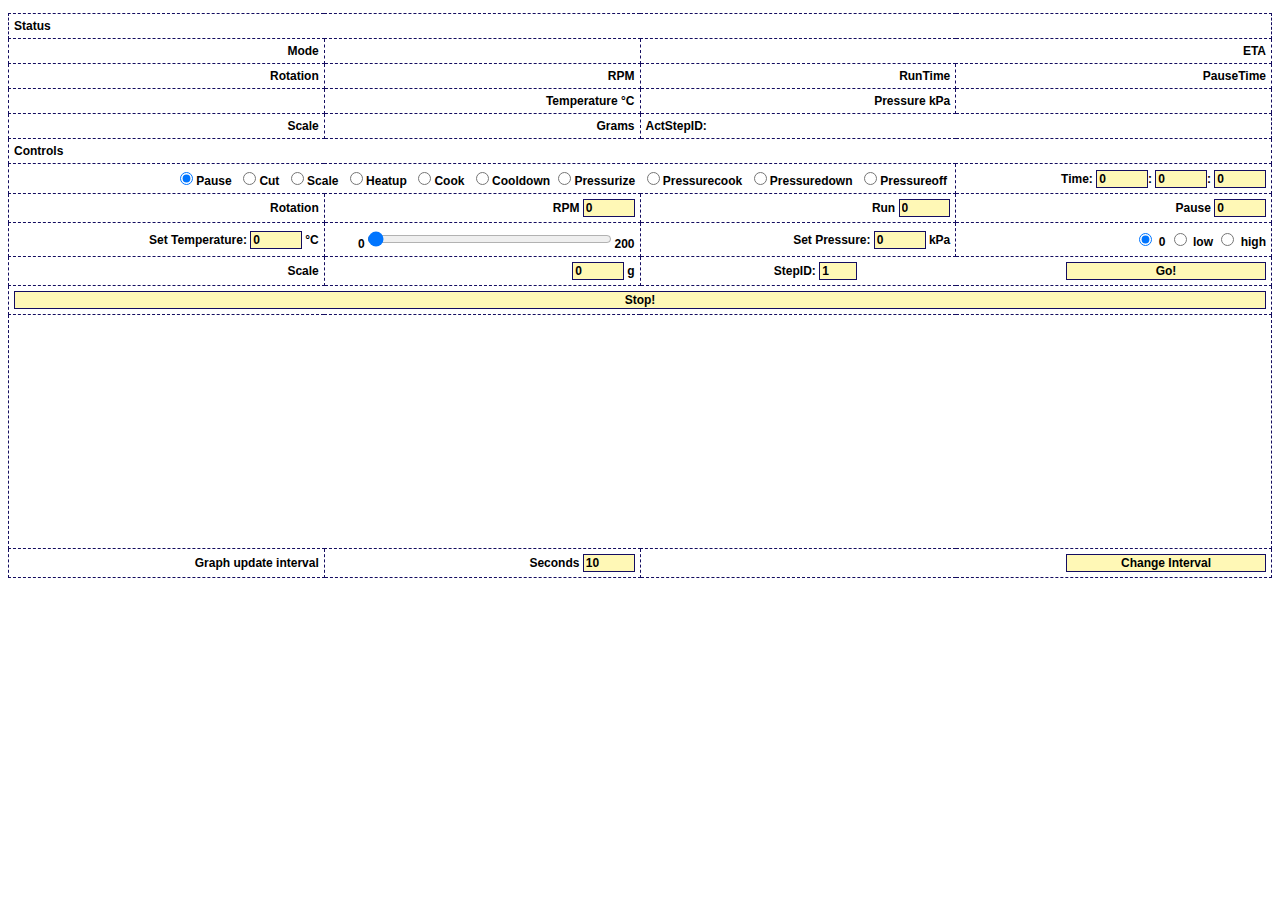
<file: manualmode/index.html>
<!DOCTYPE HTML>
<html>
<head>
<LINK rel="stylesheet" type="text/css" href="pics/style.css">
<title>:: Everycook Cockpit ::</title>
<meta http-equiv="Content-Type" content="text/html; charset=utf-8">
</head>
<body>
<script src="functions/jquery-1.6.4.js" type="text/javascript"></script>
<script src="functions/everycook.js" type="text/javascript"></script>
</head>
<body>
<script type="text/javascript">
var LastGrams=0;
var Actualgrams=0;
var SetGrams=0;
var GraphUpdateTimeout=2;

var intervalTimeout = 250;
var update = window.setInterval("ShowData()",250);

</script>
<form action="#" method="get" name="InputData">

<table class="manmode">
<tr>
<td class="mantitle" colspan="4">Status</td>
</tr>
<tr>
<td class="mandata">Mode <span id="ActMode"></span></td><td class="mandata"> <span id="Online"></span></td>
<td class="mandata" colspan="2">ETA <span id="eta"></span></td>
</tr>
<tr>
<td class="mandata">Rotation</td><td class="mandata">RPM <span id="ActRpm"></span></td>
<td class="mandata">RunTime <span id="ActRun"></span></td><td class="mandata">PauseTime <span id="ActPause"></span></td>

</tr>
<tr>
<td class="mandata"></td><td class="mandata">Temperature <span id="ActBotTemp"></span> °C</td>
<td class="mandata">Pressure <span id="ActPress"></span> kPa</td>
<td></td>
</tr>
<tr>
<td class="mandata">Scale</td><td class="mandata"><span id="ActGrams"></span> Grams</td>
<td class="mandata" colspan="2"><span class="StepID">ActStepID: <span id="ActStepID"></span></span> 
<div id="WeightOuter" style="visibility:hidden;border:1px solid #000000;height:10px;width:50px;"><div id="WeightInner" style="visibility:hidden;background-color:red;width:1px;height:10px;"></div></div></td>
</tr>

<tr>
<td class="mantitle" colspan="4">Controls</td>
</tr>

<tr>
<td class="mandata" colspan="3">
<input type="radio" name="FormSetMode" value="0" onClick="checkMode()" checked>Pause&nbsp;
<input type="radio" name="FormSetMode" value="1" onClick="checkMode()" >Cut&nbsp;
<input type="radio" name="FormSetMode" value="2" onClick="checkMode()" >Scale&nbsp;
<input type="radio" name="FormSetMode" value="10" onClick="checkMode()" >Heatup&nbsp;
<input type="radio" name="FormSetMode" value="11" onClick="checkMode()">Cook&nbsp;
<input type="radio" name="FormSetMode" value="12" onClick="checkMode()">Cooldown
<input type="radio" name="FormSetMode" value="20" onClick="checkMode()">Pressurize&nbsp;
<input type="radio" name="FormSetMode" value="21" onClick="checkMode()">Pressurecook&nbsp;
<input type="radio" name="FormSetMode" value="22" onClick="checkMode()">Pressuredown&nbsp;
<input type="radio" name="FormSetMode" value="23" onClick="checkMode()">Pressureoff&nbsp;
</td><td class="mandata"><span id="warning"></span>Time: <input id="SetTimeH" type="number" value="0">:
<input id="SetTimeM" type="number" value="0">:
<input id="SetTimeS" type="number" value="0">
</td>
</tr>
<tr>
<td class="mandata">Rotation</td><td class="mandata">RPM <input id="SetRpm" type="number" size="2" value="0"></td>
<td class="mandata">Run <input id="SetRun" type="number" size="2" value="0"></td>
<td class="mandata">Pause <input id="SetPause" type="number" size="2" value="0"></td>

</tr>
<tr>
<td class="mandata">Set Temperature: <input id="SetTbot" type="number" value="0"> °C</td>
<td class="mandata">0<input id="TempSlider" type="range" min="0" max="200" value="0" onChange="UpdateSetValues()" step="10">200</td>
<td class="mandata">Set Pressure: <input id="SetPress" type="number" size="2" value="0"> kPa</td>
<td class="mandata">
<input type="radio" name="PressRadio" value="0" onClick="UpdateSetValues()" checked> 0
<input type="radio" name="PressRadio" value="40" onClick="UpdateSetValues()"> low 
<input type="radio" name="PressRadio" value="80" onClick="UpdateSetValues()"> high
</td>
</tr>
<tr>
<td class="mandata">Scale</td><td class="mandata"><input id="SetGrams" type="number" size="2" value="0"> g</td>
<td class="mandata" colspan="2"><span class="StepID">StepID: <input id="StepID" type="number" size="2" value="1"></span><input type="button" style="width:200px;" value="Go!" onclick="SendCommand()"></td>
</tr>
<tr>
<td class="mandata" colspan="4"><input type="button" style="width:100%;" value="Stop!" onclick="StopNow()"></td>
</tr>
<tr>
<td class="chart" colspan="4">
<canvas id="myChart" width="800" height="220"></canvas></td>
</tr>
<tr>
<td class="mandata">Graph update interval</td><td class="mandata">Seconds <input id="SetGraphUpdate" type="number" size="2" value="10"></td>
<td class="mandata" colspan="2"><input type="button" style="width:200px;" value="Change Interval" onclick="ChangeGraphInterval()"></td>
</tr>
</table>
</form>
<script type="text/javascript">
myChart.width=window.innerWidth*0.9;
DrawTemp();
var updateGraph = window.setInterval("DrawTemp()",5000);
</script>



</body>
</html>
</file>
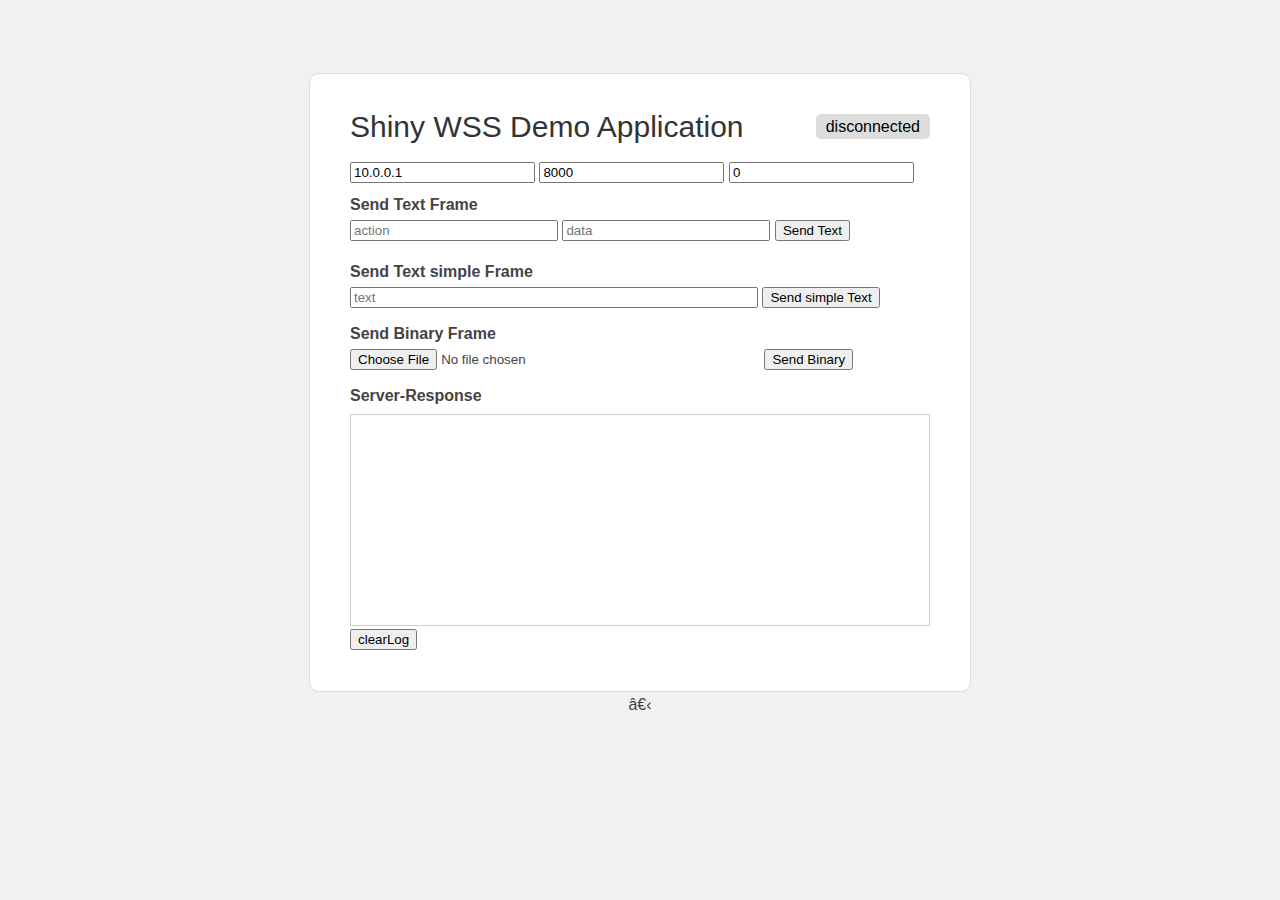
<file: Examples/middlewareTest/index.html>
<!DOCTYPE html>
<html>
<head>
    <link rel="stylesheet" href="client.css">

    <script src="jquery-1.8.3.js"></script>
    <script src="json2.js"></script>
    <script src="client.js"></script>

    <meta charset=utf-8/>

    <title>Shiny WSS Demo Application</title>
</head>
<body>
<div id="container">
    <h1>Shiny WSS Demo Application</h1>
    <span id="status" class="offline">offline</span>

    <input id="server"type="text" value="10.0.0.1"/>
    <input id="port"type="text" value="8000"/>
    <input id="recipeNr" type="text" value="0"/>
	
    <h2>Send Text Frame</h2>
    <input id="action" placeholder="action" type="text"/>
    <input id="data" placeholder="data" type="text"/>
    <button id="send">Send Text</button>
	
    <h2>Send Text simple Frame</h2>
    <input id="text" placeholder="text" type="text"/>
    <button id="sendText">Send simple Text</button>

    <h2>Send Binary Frame</h2>

    <form name="binaryFrame" action="#">
        <input type="file" name="file" id="file">
        <button id="sendfile">Send Binary</button>
    </form>

    <h2>Server-Response</h2>

    <div id="log"></div>
    <button id="clear">clearLog</button>
</div>
</body>
</html>​
</file>
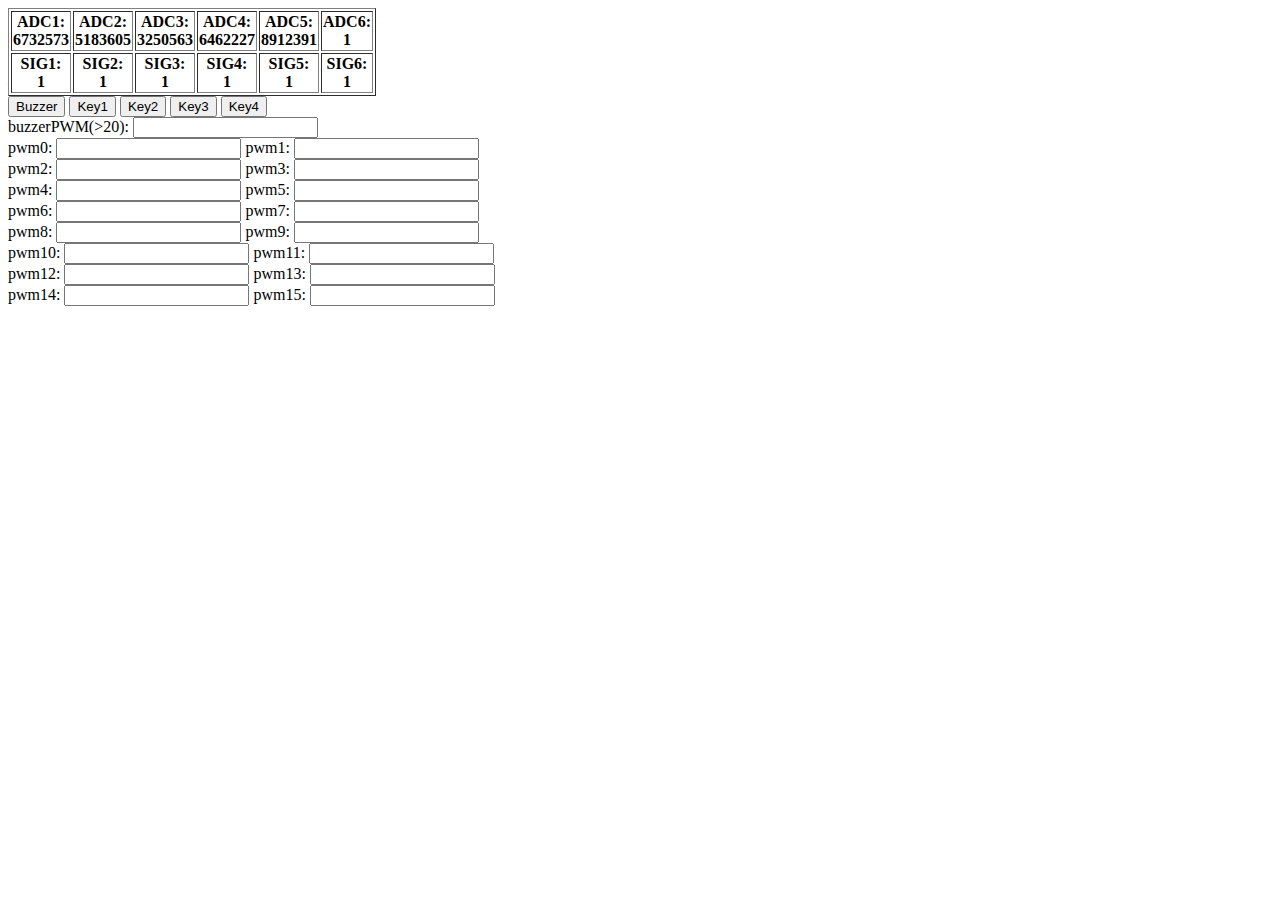
<file: Examples/NoaLabs/www/index.html>
<!DOCTYPE html PUBLIC "-//W3C//DTD XHTML 1.0 Trasitional//EN""http:/www.w3.org/TR/xhtml1/DTD/xhtml1-transitional.dtd">
<html xmlns="http://www.w3.org/1999/xhtml">
<script type="text/javascript" src="ajax.js"></script>
<script type="text/javascript" src="button.js"></script>
<head>
<meta http-equiv="Content-Type" content="text/html;charset=gb2312" />
<title>EveryCook</title>
</head>
<body>
	<table border="1">
		<tr>
			<th>ADC1:<div id="id0"></div></th>
			<th>ADC2:<div id="id1"></div></th>
			<th>ADC3:<div id="id2"></div></th>
			<th>ADC4:<div id="id3"></div></th>
			<th>ADC5:<div id="id4"></div></th>
			<th>ADC6:<div id="id5"></div></th>
		</tr>
		<tr>
			<th>SIG1:<div id="id6"></div></th>
			<th>SIG2:<div id="id7"></div></th>
			<th>SIG3:<div id="id8"></div></th>
			<th>SIG4:<div id="id9"></div></th>
			<th>SIG5:<div id="id10"></div></th>
			<th>SIG6:<div id="id11"></div></th>
		</tr>
	</table>
	
	<input type="button" value="Buzzer" id="bt0" onclick="PressDown('text1', startRequest)"/>
	<input type="button" value="Key1" id="bt1" onclick="PressOnce('text2', startRequest)"/>
	<input type="button" value="Key2" id="bt2" onclick="PressOnce('text3', startRequest)"/>
	<input type="button" value="Key3" id="bt3" onclick="PressOnce('text4', startRequest)"/>
	<input type="button" value="Key4" id="bt4" onclick="PressOnce('text5', startRequest)"/>
	
	<form name="myForm" onkeyup="startRequest()">
	<input type="text" style="display:none" value="1" name="buzzer" id="text1"/>
	buzzerPWM(>20): <input type="text" name="buzzernum" /><br>
	<input type="text" style="display:none" value="1" name="key1" id="text2"/>
	<input type="text" style="display:none" value="1" name="key2" id="text3"/>
	<input type="text" style="display:none" value="1" name="key3" id="text4"/>
	<input type="text" style="display:none" value="1" name="key4" id="text5"/>
	pwm0: <input type="text" name="pwm0" />
	pwm1: <input type="text" name="pwm1" /><br>
	pwm2: <input type="text" name="pwm2" />
	pwm3: <input type="text" name="pwm3" /><br>
	pwm4: <input type="text" name="pwm4" />
	pwm5: <input type="text" name="pwm5" /><br>
	pwm6: <input type="text" name="pwm6" />
	pwm7: <input type="text" name="pwm7" /><br>
	pwm8: <input type="text" name="pwm8" />
	pwm9: <input type="text" name="pwm9" /><br>
	pwm10: <input type="text" name="pwm10" />
	pwm11: <input type="text" name="pwm11" /><br>
	pwm12: <input type="text" name="pwm12" />
	pwm13: <input type="text" name="pwm13" /><br>
	pwm14: <input type="text" name="pwm14" />
	pwm15: <input type="text" name="pwm15" /><br>
	</form>
</body>

</html>
</file>
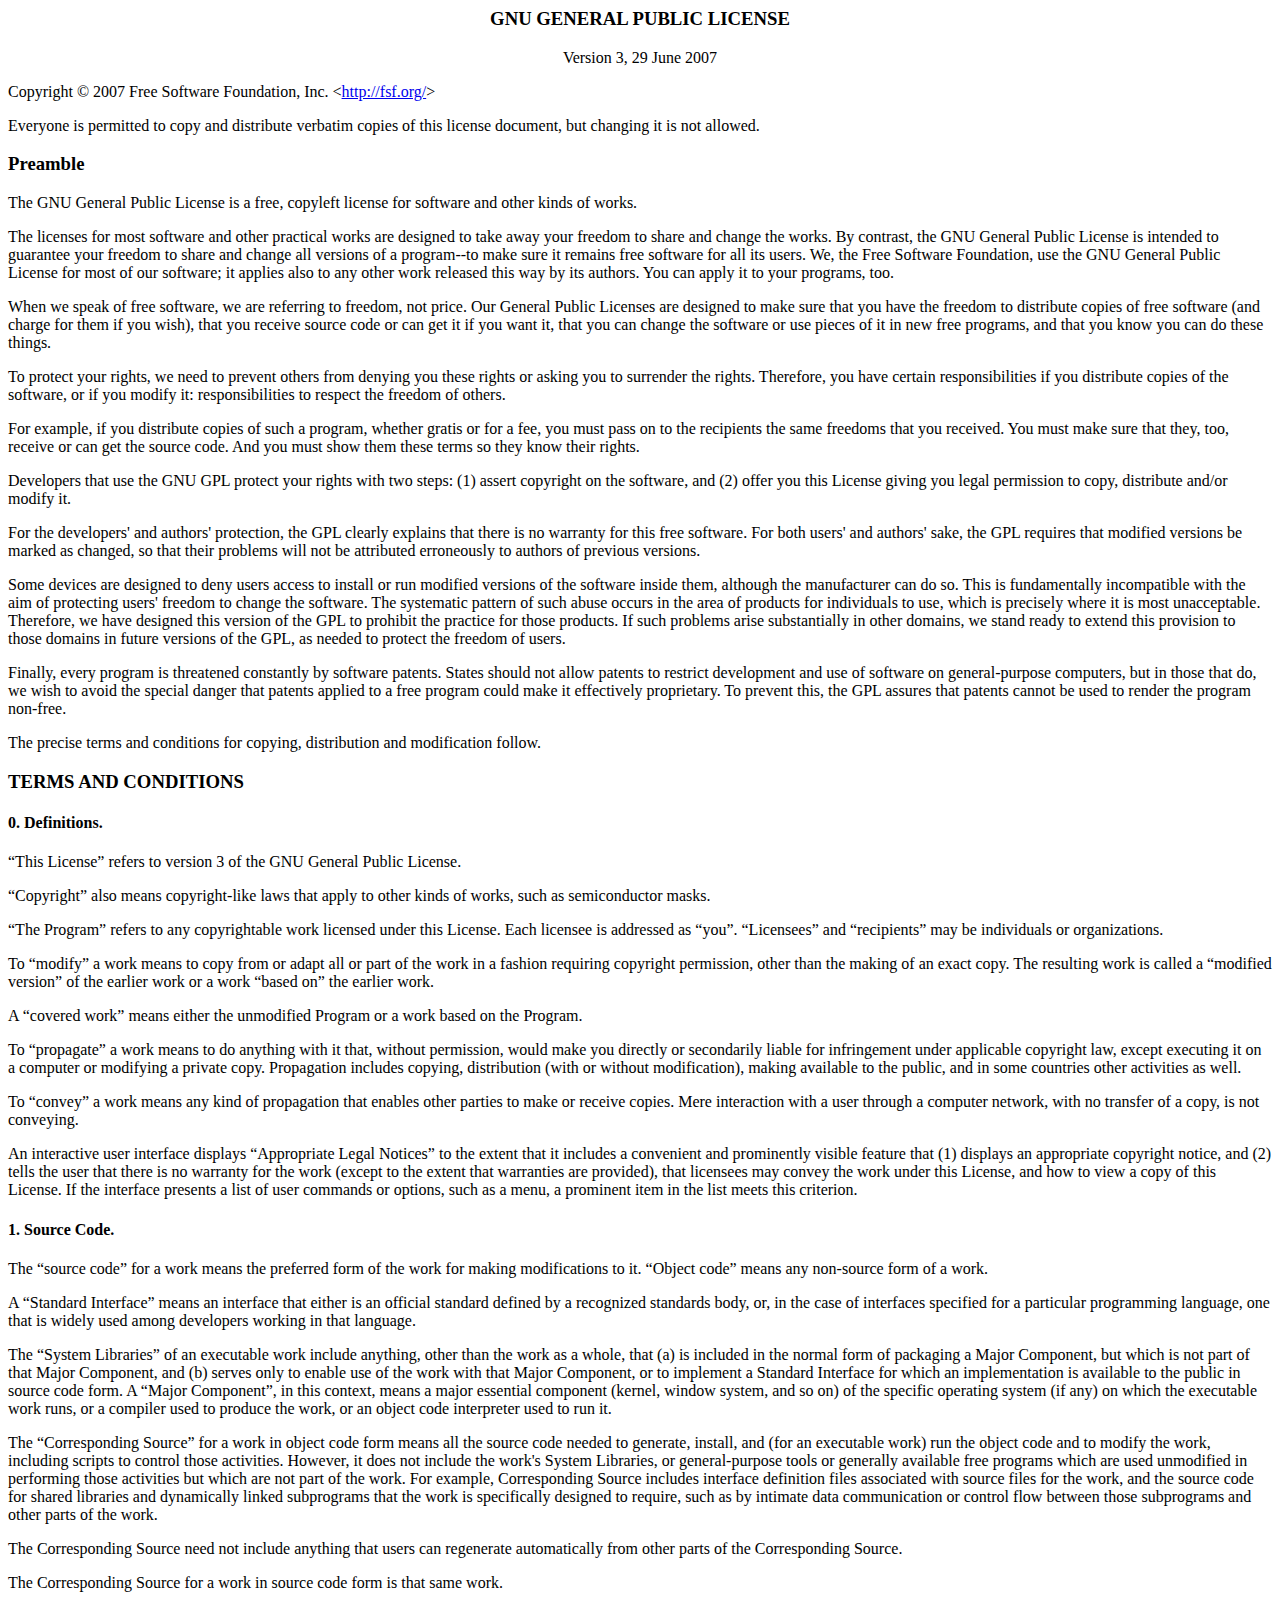
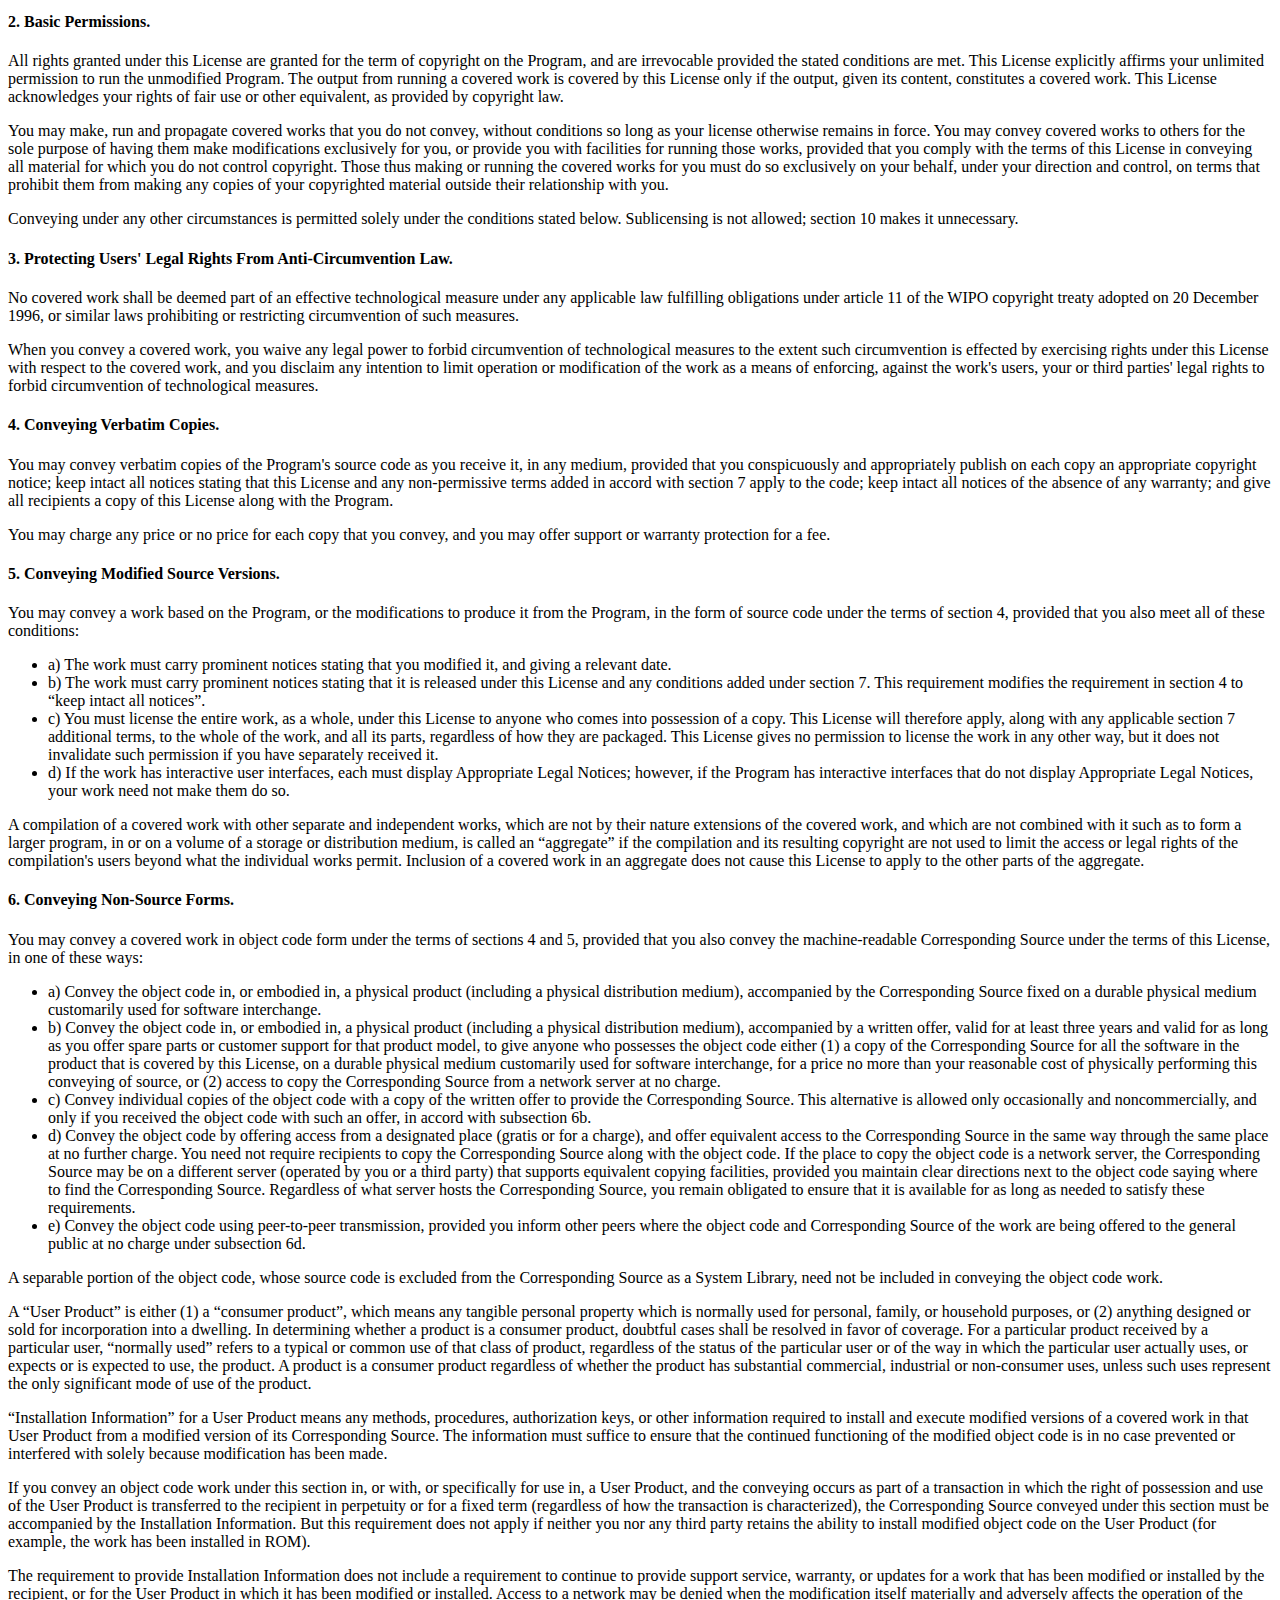
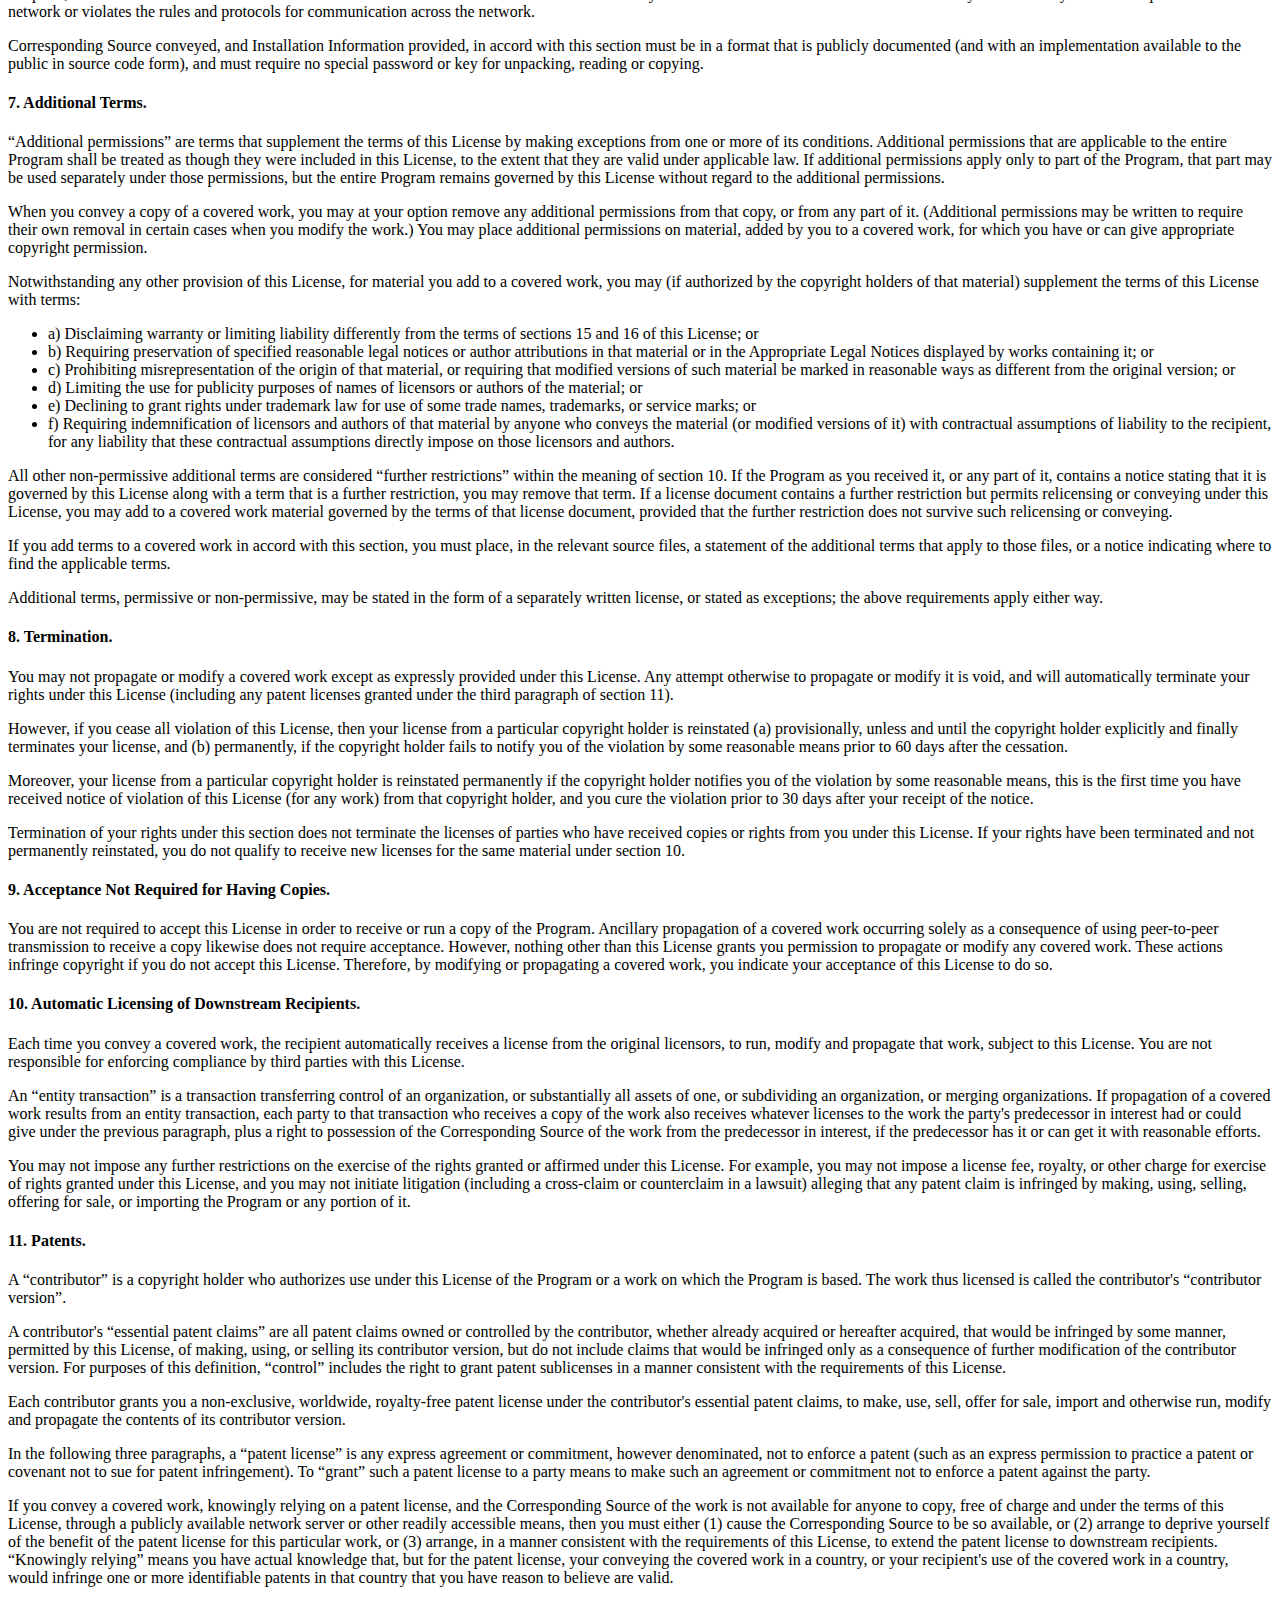
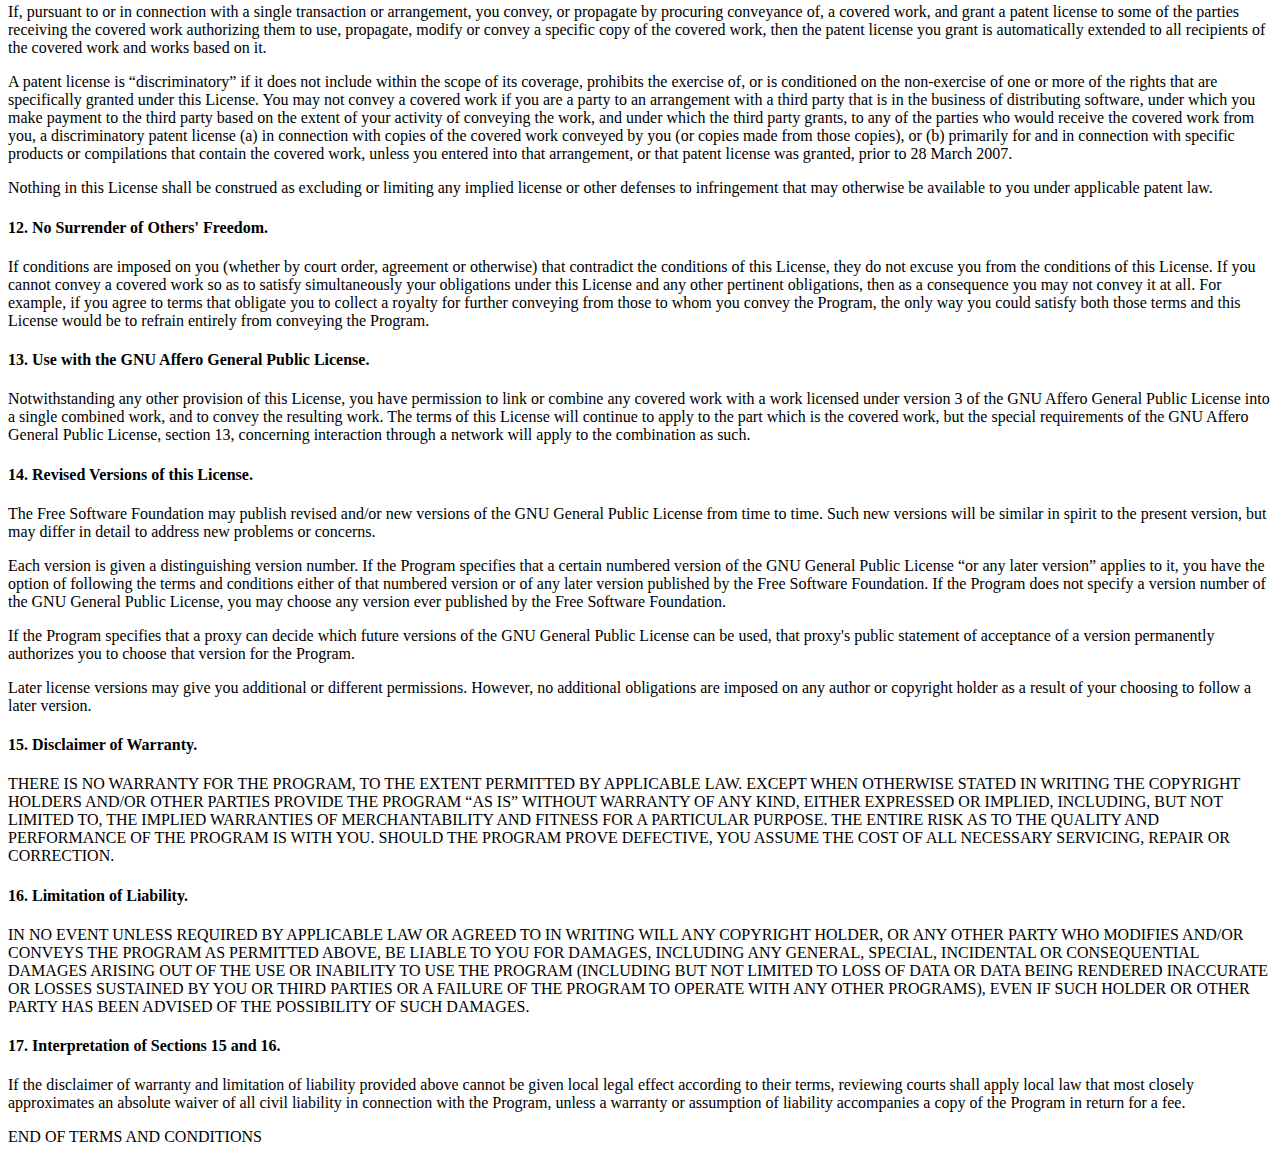
<file: GPLv3.html>
<!DOCTYPE html PUBLIC "-//W3C//DTD HTML 4.01 Transitional//EN">
<html><head><meta http-equiv="Content-Type" content="text/html; charset=UTF-8">
 
 <title>GNU General Public License v3.0 - GNU Project - Free Software Foundation (FSF)</title>
 <link rel="alternate" type="application/rdf+xml" href="http://www.gnu.org/licenses/gpl-3.0.rdf"> 
</head>
<body>
<h3 style="text-align: center;">GNU GENERAL PUBLIC LICENSE</h3>
<p style="text-align: center;">Version 3, 29 June 2007</p>

<p>Copyright © 2007 Free Software Foundation, Inc.
 &lt;<a href="http://fsf.org/">http://fsf.org/</a>&gt;</p><p>
 Everyone is permitted to copy and distribute verbatim copies
 of this license document, but changing it is not allowed.</p>

<h3><a name="preamble"></a>Preamble</h3>

<p>The GNU General Public License is a free, copyleft license for
software and other kinds of works.</p>

<p>The licenses for most software and other practical works are designed
to take away your freedom to share and change the works.  By contrast,
the GNU General Public License is intended to guarantee your freedom to
share and change all versions of a program--to make sure it remains free
software for all its users.  We, the Free Software Foundation, use the
GNU General Public License for most of our software; it applies also to
any other work released this way by its authors.  You can apply it to
your programs, too.</p>

<p>When we speak of free software, we are referring to freedom, not
price.  Our General Public Licenses are designed to make sure that you
have the freedom to distribute copies of free software (and charge for
them if you wish), that you receive source code or can get it if you
want it, that you can change the software or use pieces of it in new
free programs, and that you know you can do these things.</p>

<p>To protect your rights, we need to prevent others from denying you
these rights or asking you to surrender the rights.  Therefore, you have
certain responsibilities if you distribute copies of the software, or if
you modify it: responsibilities to respect the freedom of others.</p>

<p>For example, if you distribute copies of such a program, whether
gratis or for a fee, you must pass on to the recipients the same
freedoms that you received.  You must make sure that they, too, receive
or can get the source code.  And you must show them these terms so they
know their rights.</p>

<p>Developers that use the GNU GPL protect your rights with two steps:
(1) assert copyright on the software, and (2) offer you this License
giving you legal permission to copy, distribute and/or modify it.</p>

<p>For the developers' and authors' protection, the GPL clearly explains
that there is no warranty for this free software.  For both users' and
authors' sake, the GPL requires that modified versions be marked as
changed, so that their problems will not be attributed erroneously to
authors of previous versions.</p>

<p>Some devices are designed to deny users access to install or run
modified versions of the software inside them, although the manufacturer
can do so.  This is fundamentally incompatible with the aim of
protecting users' freedom to change the software.  The systematic
pattern of such abuse occurs in the area of products for individuals to
use, which is precisely where it is most unacceptable.  Therefore, we
have designed this version of the GPL to prohibit the practice for those
products.  If such problems arise substantially in other domains, we
stand ready to extend this provision to those domains in future versions
of the GPL, as needed to protect the freedom of users.</p>

<p>Finally, every program is threatened constantly by software patents.
States should not allow patents to restrict development and use of
software on general-purpose computers, but in those that do, we wish to
avoid the special danger that patents applied to a free program could
make it effectively proprietary.  To prevent this, the GPL assures that
patents cannot be used to render the program non-free.</p>

<p>The precise terms and conditions for copying, distribution and
modification follow.</p>

<h3><a name="terms"></a>TERMS AND CONDITIONS</h3>

<h4><a name="section0"></a>0. Definitions.</h4>

<p>“This License” refers to version 3 of the GNU General Public License.</p>

<p>“Copyright” also means copyright-like laws that apply to other kinds of
works, such as semiconductor masks.</p>
 
<p>“The Program” refers to any copyrightable work licensed under this
License.  Each licensee is addressed as “you”.  “Licensees” and
“recipients” may be individuals or organizations.</p>

<p>To “modify” a work means to copy from or adapt all or part of the work
in a fashion requiring copyright permission, other than the making of an
exact copy.  The resulting work is called a “modified version” of the
earlier work or a work “based on” the earlier work.</p>

<p>A “covered work” means either the unmodified Program or a work based
on the Program.</p>

<p>To “propagate” a work means to do anything with it that, without
permission, would make you directly or secondarily liable for
infringement under applicable copyright law, except executing it on a
computer or modifying a private copy.  Propagation includes copying,
distribution (with or without modification), making available to the
public, and in some countries other activities as well.</p>

<p>To “convey” a work means any kind of propagation that enables other
parties to make or receive copies.  Mere interaction with a user through
a computer network, with no transfer of a copy, is not conveying.</p>

<p>An interactive user interface displays “Appropriate Legal Notices”
to the extent that it includes a convenient and prominently visible
feature that (1) displays an appropriate copyright notice, and (2)
tells the user that there is no warranty for the work (except to the
extent that warranties are provided), that licensees may convey the
work under this License, and how to view a copy of this License.  If
the interface presents a list of user commands or options, such as a
menu, a prominent item in the list meets this criterion.</p>

<h4><a name="section1"></a>1. Source Code.</h4>

<p>The “source code” for a work means the preferred form of the work
for making modifications to it.  “Object code” means any non-source
form of a work.</p>

<p>A “Standard Interface” means an interface that either is an official
standard defined by a recognized standards body, or, in the case of
interfaces specified for a particular programming language, one that
is widely used among developers working in that language.</p>

<p>The “System Libraries” of an executable work include anything, other
than the work as a whole, that (a) is included in the normal form of
packaging a Major Component, but which is not part of that Major
Component, and (b) serves only to enable use of the work with that
Major Component, or to implement a Standard Interface for which an
implementation is available to the public in source code form.  A
“Major Component”, in this context, means a major essential component
(kernel, window system, and so on) of the specific operating system
(if any) on which the executable work runs, or a compiler used to
produce the work, or an object code interpreter used to run it.</p>

<p>The “Corresponding Source” for a work in object code form means all
the source code needed to generate, install, and (for an executable
work) run the object code and to modify the work, including scripts to
control those activities.  However, it does not include the work's
System Libraries, or general-purpose tools or generally available free
programs which are used unmodified in performing those activities but
which are not part of the work.  For example, Corresponding Source
includes interface definition files associated with source files for
the work, and the source code for shared libraries and dynamically
linked subprograms that the work is specifically designed to require,
such as by intimate data communication or control flow between those
subprograms and other parts of the work.</p>

<p>The Corresponding Source need not include anything that users
can regenerate automatically from other parts of the Corresponding
Source.</p>

<p>The Corresponding Source for a work in source code form is that
same work.</p>

<h4><a name="section2"></a>2. Basic Permissions.</h4>

<p>All rights granted under this License are granted for the term of
copyright on the Program, and are irrevocable provided the stated
conditions are met.  This License explicitly affirms your unlimited
permission to run the unmodified Program.  The output from running a
covered work is covered by this License only if the output, given its
content, constitutes a covered work.  This License acknowledges your
rights of fair use or other equivalent, as provided by copyright law.</p>

<p>You may make, run and propagate covered works that you do not
convey, without conditions so long as your license otherwise remains
in force.  You may convey covered works to others for the sole purpose
of having them make modifications exclusively for you, or provide you
with facilities for running those works, provided that you comply with
the terms of this License in conveying all material for which you do
not control copyright.  Those thus making or running the covered works
for you must do so exclusively on your behalf, under your direction
and control, on terms that prohibit them from making any copies of
your copyrighted material outside their relationship with you.</p>

<p>Conveying under any other circumstances is permitted solely under
the conditions stated below.  Sublicensing is not allowed; section 10
makes it unnecessary.</p>

<h4><a name="section3"></a>3. Protecting Users' Legal Rights From Anti-Circumvention Law.</h4>

<p>No covered work shall be deemed part of an effective technological
measure under any applicable law fulfilling obligations under article
11 of the WIPO copyright treaty adopted on 20 December 1996, or
similar laws prohibiting or restricting circumvention of such
measures.</p>

<p>When you convey a covered work, you waive any legal power to forbid
circumvention of technological measures to the extent such circumvention
is effected by exercising rights under this License with respect to
the covered work, and you disclaim any intention to limit operation or
modification of the work as a means of enforcing, against the work's
users, your or third parties' legal rights to forbid circumvention of
technological measures.</p>

<h4><a name="section4"></a>4. Conveying Verbatim Copies.</h4>

<p>You may convey verbatim copies of the Program's source code as you
receive it, in any medium, provided that you conspicuously and
appropriately publish on each copy an appropriate copyright notice;
keep intact all notices stating that this License and any
non-permissive terms added in accord with section 7 apply to the code;
keep intact all notices of the absence of any warranty; and give all
recipients a copy of this License along with the Program.</p>

<p>You may charge any price or no price for each copy that you convey,
and you may offer support or warranty protection for a fee.</p>

<h4><a name="section5"></a>5. Conveying Modified Source Versions.</h4>

<p>You may convey a work based on the Program, or the modifications to
produce it from the Program, in the form of source code under the
terms of section 4, provided that you also meet all of these conditions:</p>

<ul>
<li>a) The work must carry prominent notices stating that you modified
    it, and giving a relevant date.</li>

<li>b) The work must carry prominent notices stating that it is
    released under this License and any conditions added under section
    7.  This requirement modifies the requirement in section 4 to
    “keep intact all notices”.</li>

<li>c) You must license the entire work, as a whole, under this
    License to anyone who comes into possession of a copy.  This
    License will therefore apply, along with any applicable section 7
    additional terms, to the whole of the work, and all its parts,
    regardless of how they are packaged.  This License gives no
    permission to license the work in any other way, but it does not
    invalidate such permission if you have separately received it.</li>

<li>d) If the work has interactive user interfaces, each must display
    Appropriate Legal Notices; however, if the Program has interactive
    interfaces that do not display Appropriate Legal Notices, your
    work need not make them do so.</li>
</ul>

<p>A compilation of a covered work with other separate and independent
works, which are not by their nature extensions of the covered work,
and which are not combined with it such as to form a larger program,
in or on a volume of a storage or distribution medium, is called an
“aggregate” if the compilation and its resulting copyright are not
used to limit the access or legal rights of the compilation's users
beyond what the individual works permit.  Inclusion of a covered work
in an aggregate does not cause this License to apply to the other
parts of the aggregate.</p>

<h4><a name="section6"></a>6. Conveying Non-Source Forms.</h4>

<p>You may convey a covered work in object code form under the terms
of sections 4 and 5, provided that you also convey the
machine-readable Corresponding Source under the terms of this License,
in one of these ways:</p>

<ul>
<li>a) Convey the object code in, or embodied in, a physical product
    (including a physical distribution medium), accompanied by the
    Corresponding Source fixed on a durable physical medium
    customarily used for software interchange.</li>

<li>b) Convey the object code in, or embodied in, a physical product
    (including a physical distribution medium), accompanied by a
    written offer, valid for at least three years and valid for as
    long as you offer spare parts or customer support for that product
    model, to give anyone who possesses the object code either (1) a
    copy of the Corresponding Source for all the software in the
    product that is covered by this License, on a durable physical
    medium customarily used for software interchange, for a price no
    more than your reasonable cost of physically performing this
    conveying of source, or (2) access to copy the
    Corresponding Source from a network server at no charge.</li>

<li>c) Convey individual copies of the object code with a copy of the
    written offer to provide the Corresponding Source.  This
    alternative is allowed only occasionally and noncommercially, and
    only if you received the object code with such an offer, in accord
    with subsection 6b.</li>

<li>d) Convey the object code by offering access from a designated
    place (gratis or for a charge), and offer equivalent access to the
    Corresponding Source in the same way through the same place at no
    further charge.  You need not require recipients to copy the
    Corresponding Source along with the object code.  If the place to
    copy the object code is a network server, the Corresponding Source
    may be on a different server (operated by you or a third party)
    that supports equivalent copying facilities, provided you maintain
    clear directions next to the object code saying where to find the
    Corresponding Source.  Regardless of what server hosts the
    Corresponding Source, you remain obligated to ensure that it is
    available for as long as needed to satisfy these requirements.</li>

<li>e) Convey the object code using peer-to-peer transmission, provided
    you inform other peers where the object code and Corresponding
    Source of the work are being offered to the general public at no
    charge under subsection 6d.</li>
</ul>

<p>A separable portion of the object code, whose source code is excluded
from the Corresponding Source as a System Library, need not be
included in conveying the object code work.</p>

<p>A “User Product” is either (1) a “consumer product”, which means any
tangible personal property which is normally used for personal, family,
or household purposes, or (2) anything designed or sold for incorporation
into a dwelling.  In determining whether a product is a consumer product,
doubtful cases shall be resolved in favor of coverage.  For a particular
product received by a particular user, “normally used” refers to a
typical or common use of that class of product, regardless of the status
of the particular user or of the way in which the particular user
actually uses, or expects or is expected to use, the product.  A product
is a consumer product regardless of whether the product has substantial
commercial, industrial or non-consumer uses, unless such uses represent
the only significant mode of use of the product.</p>

<p>“Installation Information” for a User Product means any methods,
procedures, authorization keys, or other information required to install
and execute modified versions of a covered work in that User Product from
a modified version of its Corresponding Source.  The information must
suffice to ensure that the continued functioning of the modified object
code is in no case prevented or interfered with solely because
modification has been made.</p>

<p>If you convey an object code work under this section in, or with, or
specifically for use in, a User Product, and the conveying occurs as
part of a transaction in which the right of possession and use of the
User Product is transferred to the recipient in perpetuity or for a
fixed term (regardless of how the transaction is characterized), the
Corresponding Source conveyed under this section must be accompanied
by the Installation Information.  But this requirement does not apply
if neither you nor any third party retains the ability to install
modified object code on the User Product (for example, the work has
been installed in ROM).</p>

<p>The requirement to provide Installation Information does not include a
requirement to continue to provide support service, warranty, or updates
for a work that has been modified or installed by the recipient, or for
the User Product in which it has been modified or installed.  Access to a
network may be denied when the modification itself materially and
adversely affects the operation of the network or violates the rules and
protocols for communication across the network.</p>

<p>Corresponding Source conveyed, and Installation Information provided,
in accord with this section must be in a format that is publicly
documented (and with an implementation available to the public in
source code form), and must require no special password or key for
unpacking, reading or copying.</p>

<h4><a name="section7"></a>7. Additional Terms.</h4>

<p>“Additional permissions” are terms that supplement the terms of this
License by making exceptions from one or more of its conditions.
Additional permissions that are applicable to the entire Program shall
be treated as though they were included in this License, to the extent
that they are valid under applicable law.  If additional permissions
apply only to part of the Program, that part may be used separately
under those permissions, but the entire Program remains governed by
this License without regard to the additional permissions.</p>

<p>When you convey a copy of a covered work, you may at your option
remove any additional permissions from that copy, or from any part of
it.  (Additional permissions may be written to require their own
removal in certain cases when you modify the work.)  You may place
additional permissions on material, added by you to a covered work,
for which you have or can give appropriate copyright permission.</p>

<p>Notwithstanding any other provision of this License, for material you
add to a covered work, you may (if authorized by the copyright holders of
that material) supplement the terms of this License with terms:</p>

<ul>
<li>a) Disclaiming warranty or limiting liability differently from the
    terms of sections 15 and 16 of this License; or</li>

<li>b) Requiring preservation of specified reasonable legal notices or
    author attributions in that material or in the Appropriate Legal
    Notices displayed by works containing it; or</li>

<li>c) Prohibiting misrepresentation of the origin of that material, or
    requiring that modified versions of such material be marked in
    reasonable ways as different from the original version; or</li>

<li>d) Limiting the use for publicity purposes of names of licensors or
    authors of the material; or</li>

<li>e) Declining to grant rights under trademark law for use of some
    trade names, trademarks, or service marks; or</li>

<li>f) Requiring indemnification of licensors and authors of that
    material by anyone who conveys the material (or modified versions of
    it) with contractual assumptions of liability to the recipient, for
    any liability that these contractual assumptions directly impose on
    those licensors and authors.</li>
</ul>

<p>All other non-permissive additional terms are considered “further
restrictions” within the meaning of section 10.  If the Program as you
received it, or any part of it, contains a notice stating that it is
governed by this License along with a term that is a further
restriction, you may remove that term.  If a license document contains
a further restriction but permits relicensing or conveying under this
License, you may add to a covered work material governed by the terms
of that license document, provided that the further restriction does
not survive such relicensing or conveying.</p>

<p>If you add terms to a covered work in accord with this section, you
must place, in the relevant source files, a statement of the
additional terms that apply to those files, or a notice indicating
where to find the applicable terms.</p>

<p>Additional terms, permissive or non-permissive, may be stated in the
form of a separately written license, or stated as exceptions;
the above requirements apply either way.</p>

<h4><a name="section8"></a>8. Termination.</h4>

<p>You may not propagate or modify a covered work except as expressly
provided under this License.  Any attempt otherwise to propagate or
modify it is void, and will automatically terminate your rights under
this License (including any patent licenses granted under the third
paragraph of section 11).</p>

<p>However, if you cease all violation of this License, then your
license from a particular copyright holder is reinstated (a)
provisionally, unless and until the copyright holder explicitly and
finally terminates your license, and (b) permanently, if the copyright
holder fails to notify you of the violation by some reasonable means
prior to 60 days after the cessation.</p>

<p>Moreover, your license from a particular copyright holder is
reinstated permanently if the copyright holder notifies you of the
violation by some reasonable means, this is the first time you have
received notice of violation of this License (for any work) from that
copyright holder, and you cure the violation prior to 30 days after
your receipt of the notice.</p>

<p>Termination of your rights under this section does not terminate the
licenses of parties who have received copies or rights from you under
this License.  If your rights have been terminated and not permanently
reinstated, you do not qualify to receive new licenses for the same
material under section 10.</p>

<h4><a name="section9"></a>9. Acceptance Not Required for Having Copies.</h4>

<p>You are not required to accept this License in order to receive or
run a copy of the Program.  Ancillary propagation of a covered work
occurring solely as a consequence of using peer-to-peer transmission
to receive a copy likewise does not require acceptance.  However,
nothing other than this License grants you permission to propagate or
modify any covered work.  These actions infringe copyright if you do
not accept this License.  Therefore, by modifying or propagating a
covered work, you indicate your acceptance of this License to do so.</p>

<h4><a name="section10"></a>10. Automatic Licensing of Downstream Recipients.</h4>

<p>Each time you convey a covered work, the recipient automatically
receives a license from the original licensors, to run, modify and
propagate that work, subject to this License.  You are not responsible
for enforcing compliance by third parties with this License.</p>

<p>An “entity transaction” is a transaction transferring control of an
organization, or substantially all assets of one, or subdividing an
organization, or merging organizations.  If propagation of a covered
work results from an entity transaction, each party to that
transaction who receives a copy of the work also receives whatever
licenses to the work the party's predecessor in interest had or could
give under the previous paragraph, plus a right to possession of the
Corresponding Source of the work from the predecessor in interest, if
the predecessor has it or can get it with reasonable efforts.</p>

<p>You may not impose any further restrictions on the exercise of the
rights granted or affirmed under this License.  For example, you may
not impose a license fee, royalty, or other charge for exercise of
rights granted under this License, and you may not initiate litigation
(including a cross-claim or counterclaim in a lawsuit) alleging that
any patent claim is infringed by making, using, selling, offering for
sale, or importing the Program or any portion of it.</p>

<h4><a name="section11"></a>11. Patents.</h4>

<p>A “contributor” is a copyright holder who authorizes use under this
License of the Program or a work on which the Program is based.  The
work thus licensed is called the contributor's “contributor version”.</p>

<p>A contributor's “essential patent claims” are all patent claims
owned or controlled by the contributor, whether already acquired or
hereafter acquired, that would be infringed by some manner, permitted
by this License, of making, using, or selling its contributor version,
but do not include claims that would be infringed only as a
consequence of further modification of the contributor version.  For
purposes of this definition, “control” includes the right to grant
patent sublicenses in a manner consistent with the requirements of
this License.</p>

<p>Each contributor grants you a non-exclusive, worldwide, royalty-free
patent license under the contributor's essential patent claims, to
make, use, sell, offer for sale, import and otherwise run, modify and
propagate the contents of its contributor version.</p>

<p>In the following three paragraphs, a “patent license” is any express
agreement or commitment, however denominated, not to enforce a patent
(such as an express permission to practice a patent or covenant not to
sue for patent infringement).  To “grant” such a patent license to a
party means to make such an agreement or commitment not to enforce a
patent against the party.</p>

<p>If you convey a covered work, knowingly relying on a patent license,
and the Corresponding Source of the work is not available for anyone
to copy, free of charge and under the terms of this License, through a
publicly available network server or other readily accessible means,
then you must either (1) cause the Corresponding Source to be so
available, or (2) arrange to deprive yourself of the benefit of the
patent license for this particular work, or (3) arrange, in a manner
consistent with the requirements of this License, to extend the patent
license to downstream recipients.  “Knowingly relying” means you have
actual knowledge that, but for the patent license, your conveying the
covered work in a country, or your recipient's use of the covered work
in a country, would infringe one or more identifiable patents in that
country that you have reason to believe are valid.</p>
  
<p>If, pursuant to or in connection with a single transaction or
arrangement, you convey, or propagate by procuring conveyance of, a
covered work, and grant a patent license to some of the parties
receiving the covered work authorizing them to use, propagate, modify
or convey a specific copy of the covered work, then the patent license
you grant is automatically extended to all recipients of the covered
work and works based on it.</p>

<p>A patent license is “discriminatory” if it does not include within
the scope of its coverage, prohibits the exercise of, or is
conditioned on the non-exercise of one or more of the rights that are
specifically granted under this License.  You may not convey a covered
work if you are a party to an arrangement with a third party that is
in the business of distributing software, under which you make payment
to the third party based on the extent of your activity of conveying
the work, and under which the third party grants, to any of the
parties who would receive the covered work from you, a discriminatory
patent license (a) in connection with copies of the covered work
conveyed by you (or copies made from those copies), or (b) primarily
for and in connection with specific products or compilations that
contain the covered work, unless you entered into that arrangement,
or that patent license was granted, prior to 28 March 2007.</p>

<p>Nothing in this License shall be construed as excluding or limiting
any implied license or other defenses to infringement that may
otherwise be available to you under applicable patent law.</p>

<h4><a name="section12"></a>12. No Surrender of Others' Freedom.</h4>

<p>If conditions are imposed on you (whether by court order, agreement or
otherwise) that contradict the conditions of this License, they do not
excuse you from the conditions of this License.  If you cannot convey a
covered work so as to satisfy simultaneously your obligations under this
License and any other pertinent obligations, then as a consequence you may
not convey it at all.  For example, if you agree to terms that obligate you
to collect a royalty for further conveying from those to whom you convey
the Program, the only way you could satisfy both those terms and this
License would be to refrain entirely from conveying the Program.</p>

<h4><a name="section13"></a>13. Use with the GNU Affero General Public License.</h4>

<p>Notwithstanding any other provision of this License, you have
permission to link or combine any covered work with a work licensed
under version 3 of the GNU Affero General Public License into a single
combined work, and to convey the resulting work.  The terms of this
License will continue to apply to the part which is the covered work,
but the special requirements of the GNU Affero General Public License,
section 13, concerning interaction through a network will apply to the
combination as such.</p>

<h4><a name="section14"></a>14. Revised Versions of this License.</h4>

<p>The Free Software Foundation may publish revised and/or new versions of
the GNU General Public License from time to time.  Such new versions will
be similar in spirit to the present version, but may differ in detail to
address new problems or concerns.</p>

<p>Each version is given a distinguishing version number.  If the
Program specifies that a certain numbered version of the GNU General
Public License “or any later version” applies to it, you have the
option of following the terms and conditions either of that numbered
version or of any later version published by the Free Software
Foundation.  If the Program does not specify a version number of the
GNU General Public License, you may choose any version ever published
by the Free Software Foundation.</p>

<p>If the Program specifies that a proxy can decide which future
versions of the GNU General Public License can be used, that proxy's
public statement of acceptance of a version permanently authorizes you
to choose that version for the Program.</p>

<p>Later license versions may give you additional or different
permissions.  However, no additional obligations are imposed on any
author or copyright holder as a result of your choosing to follow a
later version.</p>

<h4><a name="section15"></a>15. Disclaimer of Warranty.</h4>

<p>THERE IS NO WARRANTY FOR THE PROGRAM, TO THE EXTENT PERMITTED BY
APPLICABLE LAW.  EXCEPT WHEN OTHERWISE STATED IN WRITING THE COPYRIGHT
HOLDERS AND/OR OTHER PARTIES PROVIDE THE PROGRAM “AS IS” WITHOUT WARRANTY
OF ANY KIND, EITHER EXPRESSED OR IMPLIED, INCLUDING, BUT NOT LIMITED TO,
THE IMPLIED WARRANTIES OF MERCHANTABILITY AND FITNESS FOR A PARTICULAR
PURPOSE.  THE ENTIRE RISK AS TO THE QUALITY AND PERFORMANCE OF THE PROGRAM
IS WITH YOU.  SHOULD THE PROGRAM PROVE DEFECTIVE, YOU ASSUME THE COST OF
ALL NECESSARY SERVICING, REPAIR OR CORRECTION.</p>

<h4><a name="section16"></a>16. Limitation of Liability.</h4>

<p>IN NO EVENT UNLESS REQUIRED BY APPLICABLE LAW OR AGREED TO IN WRITING
WILL ANY COPYRIGHT HOLDER, OR ANY OTHER PARTY WHO MODIFIES AND/OR CONVEYS
THE PROGRAM AS PERMITTED ABOVE, BE LIABLE TO YOU FOR DAMAGES, INCLUDING ANY
GENERAL, SPECIAL, INCIDENTAL OR CONSEQUENTIAL DAMAGES ARISING OUT OF THE
USE OR INABILITY TO USE THE PROGRAM (INCLUDING BUT NOT LIMITED TO LOSS OF
DATA OR DATA BEING RENDERED INACCURATE OR LOSSES SUSTAINED BY YOU OR THIRD
PARTIES OR A FAILURE OF THE PROGRAM TO OPERATE WITH ANY OTHER PROGRAMS),
EVEN IF SUCH HOLDER OR OTHER PARTY HAS BEEN ADVISED OF THE POSSIBILITY OF
SUCH DAMAGES.</p>

<h4><a name="section17"></a>17. Interpretation of Sections 15 and 16.</h4>

<p>If the disclaimer of warranty and limitation of liability provided
above cannot be given local legal effect according to their terms,
reviewing courts shall apply local law that most closely approximates
an absolute waiver of all civil liability in connection with the
Program, unless a warranty or assumption of liability accompanies a
copy of the Program in return for a fee.</p>

<p>END OF TERMS AND CONDITIONS</p>

</body></html>
</file>
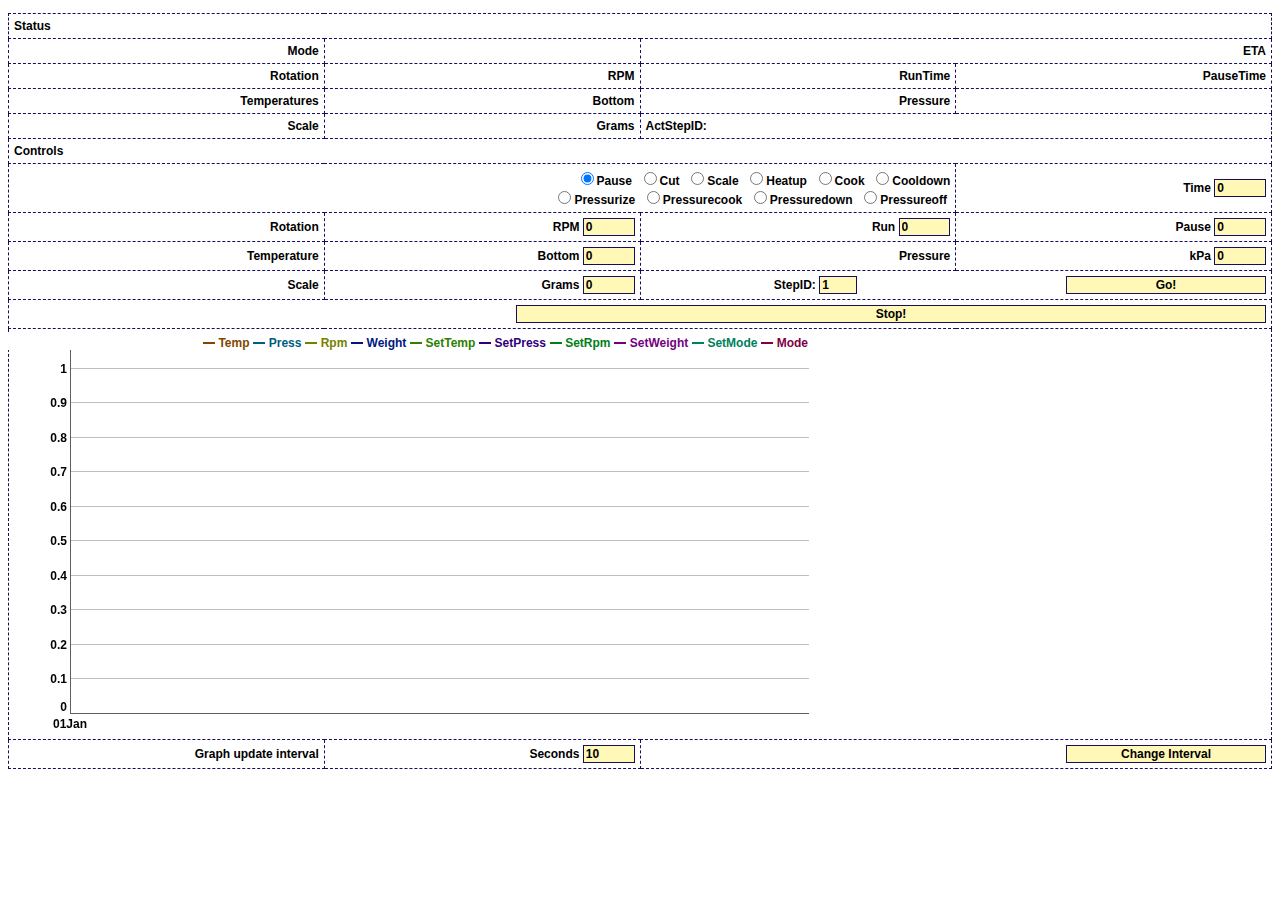
<file: manualmode/index_bak.html>
<!DOCTYPE HTML PUBLIC "-//W3C//DTD HTML 4.01 Transitional//EN" "http://www.w3.org/TR/html4/loose.dtd">
<html>
<head>
<LINK rel="stylesheet" type="text/css" href="pics/style.css">
<title>:: Everycook Cockpit ::</title>
<meta http-equiv="Content-Type" content="text/html; charset=utf-8">
</head>
<body>
<script src="functions/jquery-1.6.4.js" type="text/javascript"></script>
<script type="text/javascript" src="dygraph-combined.js"></script>
<script src="functions/everycook.js" type="text/javascript"></script>
</head>
<body>
<script type="text/javascript">
var LastGrams=0;
var Actualgrams=0;
var SetGrams=0;
var GraphUpdateTimeout=2;

var intervalTimeout = 250;
var update = window.setInterval("ShowData()",250);
</script>
<form action="#" method="get" name="InputData">

<table class="manmode">
<tr>
<td class="mantitle" colspan="4">Status</td>
</tr>
<tr>
<td class="mandata">Mode <span id="ActMode"></span></td><td class="mandata"> <span id="Online"></span></td>
<td class="mandata" colspan="2">ETA <span id="eta"></span></td>
</tr>
<tr>
<td class="mandata">Rotation</td><td class="mandata">RPM <span id="ActRpm"></span></td>
<td class="mandata">RunTime <span id="ActRun"></span></td><td class="mandata">PauseTime <span id="ActPause"></span></td>

</tr>
<tr>
<td class="mandata">Temperatures</td><td class="mandata">Bottom <span id="ActBotTemp"></span></td>
<td class="mandata">Pressure <span id="ActPress"></span></td>
<td></td>
</tr>
<tr>
<td class="mandata">Scale</td><td class="mandata"><span id="ActGrams"></span> Grams</td>
<td class="mandata" colspan="2"><span class="StepID">ActStepID: <span id="ActStepID"></span></span> <div id="WeightOuter" style="visibility:hidden;border:1px solid #000000;height:10px;width:50px;"><div id="WeightInner" style="visibility:hidden;background-color:red;width:1px;height:10px;"></div></div></td>
</tr>

<tr>
<td class="mantitle" colspan="4">Controls</td>
</tr>

<tr>
<td class="mandata" colspan="3">
<input type="radio" name="FormSetMode" value="0" checked>Pause&nbsp;
<input type="radio" name="FormSetMode" value="1">Cut&nbsp;
<input type="radio" name="FormSetMode" value="2">Scale&nbsp;
<input type="radio" name="FormSetMode" value="10">Heatup&nbsp;
<input type="radio" name="FormSetMode" value="11">Cook&nbsp;
<input type="radio" name="FormSetMode" value="12">Cooldown<br>
<input type="radio" name="FormSetMode" value="20">Pressurize&nbsp;
<input type="radio" name="FormSetMode" value="21">Pressurecook&nbsp;
<input type="radio" name="FormSetMode" value="22">Pressuredown&nbsp;
<input type="radio" name="FormSetMode" value="23">Pressureoff&nbsp;
</td><td class="mandata">Time <input id="SetTime" type="number" size="2" value="0"></td>
</tr>
<tr>
<td class="mandata">Rotation</td><td class="mandata">RPM <input id="SetRpm" type="number" size="2" value="0"></td>
<td class="mandata">Run <input id="SetRun" type="number" size="2" value="0"></td>
<td class="mandata">Pause <input id="SetPause" type="number" size="2" value="0"></td>

</tr>
<tr>
<td class="mandata">Temperature</td><td class="mandata">Bottom <input id="SetTbot" type="number" size="2" value="0"></td>
<td class="mandata">Pressure</td><td class="mandata">kPa <input id="SetPress" type="number" size="2" value="0"></td>
</tr>
<tr>
<td class="mandata">Scale</td><td class="mandata">Grams <input id="SetGrams" type="number" size="2" value="0"></td>
<td class="mandata" colspan="2"><span class="StepID">StepID: <input id="StepID" type="number" size="2" value="1"></span><input type="button" style="width:200px;" value="Go!" onclick="SendCommand()"></td>
</tr>
<tr>
<td class="mandata" colspan="4"><input type="button" style="width:750px;" value="Stop!" onclick="StopNow()"></td>
</tr>
<tr>
<td class="mandata" colspan="4"><div id="demodiv" style="width:800px; height:400px;"></div></td>
</tr>
<tr>
<td class="mandata">Graph update interval</td><td class="mandata">Seconds <input id="SetGraphUpdate" type="number" size="2" value="10"></td>
<td class="mandata" colspan="2"><input type="button" style="width:200px;" value="Change Interval" onclick="ChangeGraphInterval()"></td>
</tr>
</table>
</form>
<script type="text/javascript">
MakeGraph();
var updateGraph = window.setInterval("MakeGraph()",5000);
</script>



</body>
</html>
</file>
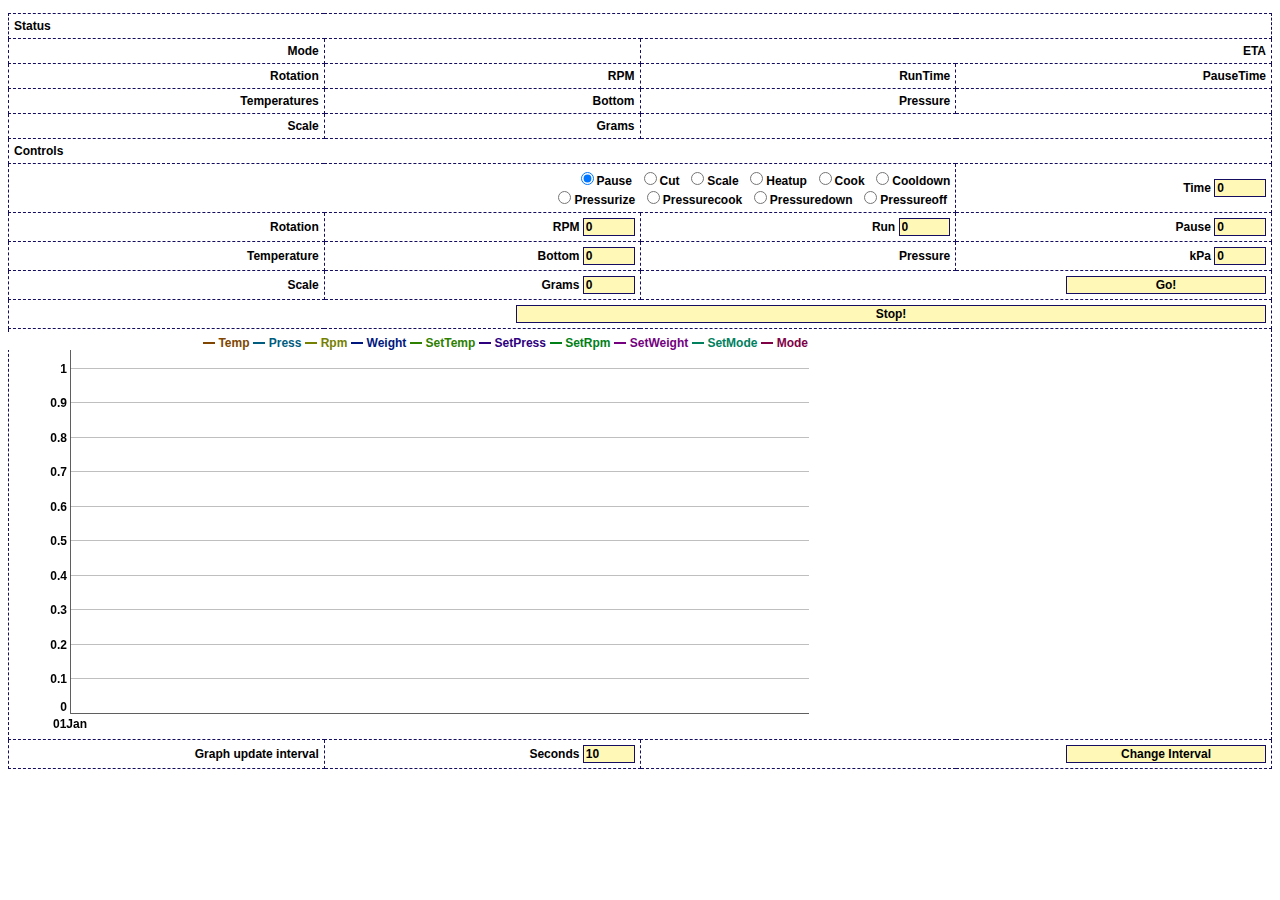
<file: manualmode/manualmode.html>
<!DOCTYPE HTML PUBLIC "-//W3C//DTD HTML 4.01 Transitional//EN" "http://www.w3.org/TR/html4/loose.dtd">
<html>
<head>
<LINK rel="stylesheet" type="text/css" href="pics/style.css">
<title>:: Everycook Cockpit ::</title>
<meta http-equiv="Content-Type" content="text/html; charset=utf-8">
</head>
<body>
<script src="functions/jquery-1.6.4.js" type="text/javascript"></script>
<script type="text/javascript" src="dygraph-combined.js"></script>
<script src="functions/everycook.js" type="text/javascript"></script>
</head>
<body>
<script type="text/javascript">
var LastGrams=0;
var Actualgrams=0;
var SetGrams=0;
var GraphUpdateTimeout=2;

var update = window.setInterval("ShowData()",250);
</script>
<form action="#" method="get" name="InputData">

<table class="manmode">
<tr>
<td class="mantitle" colspan="4">Status</td>
</tr>
<tr>
<td class="mandata">Mode <span id="ActMode"></span></td><td class="mandata"> <span id="Online"></span></td>
<td class="mandata" colspan="2">ETA <span id="eta"></span></td>
</tr>
<tr>
<td class="mandata">Rotation</td><td class="mandata">RPM <span id="ActRpm"></span></td>
<td class="mandata">RunTime <span id="ActRun"></span></td><td class="mandata">PauseTime <span id="ActPause"></span></td>

</tr>
<tr>
<td class="mandata">Temperatures</td><td class="mandata">Bottom <span id="ActBotTemp"></span></td>
<td class="mandata">Pressure <span id="ActPress"></span></td>
<td></td>
</tr>
<tr>
<td class="mandata">Scale</td><td class="mandata"><span id="ActGrams"></span> Grams</td>
<td class="mandata" colspan="2"><div id="WeightOuter" style="visibility:hidden;border:1px solid #000000;height:10px;width:50px;"><div id="WeightInner" style="visibility:hidden;background-color:red;width:1px;height:10px;"></div></div></td>
</tr>

<tr>
<td class="mantitle" colspan="4">Controls</td>
</tr>

<tr>
<td class="mandata" colspan="3">
<input type="radio" name="FormSetMode" value="0" checked>Pause&nbsp;
<input type="radio" name="FormSetMode" value="1">Cut&nbsp;
<input type="radio" name="FormSetMode" value="2">Scale&nbsp;
<input type="radio" name="FormSetMode" value="10">Heatup&nbsp;
<input type="radio" name="FormSetMode" value="11">Cook&nbsp;
<input type="radio" name="FormSetMode" value="12">Cooldown<br>
<input type="radio" name="FormSetMode" value="20">Pressurize&nbsp;
<input type="radio" name="FormSetMode" value="21">Pressurecook&nbsp;
<input type="radio" name="FormSetMode" value="22">Pressuredown&nbsp;
<input type="radio" name="FormSetMode" value="23">Pressureoff&nbsp;
</td><td class="mandata">Time <input id="SetTime" type="number" size="2" value="0"></td>
</tr>
<tr>
<td class="mandata">Rotation</td><td class="mandata">RPM <input id="SetRpm" type="number" size="2" value="0"></td>
<td class="mandata">Run <input id="SetRun" type="number" size="2" value="0"></td>
<td class="mandata">Pause <input id="SetPause" type="number" size="2" value="0"></td>

</tr>
<tr>
<td class="mandata">Temperature</td><td class="mandata">Bottom <input id="SetTbot" type="number" size="2" value="0"></td>
<td class="mandata">Pressure</td><td class="mandata">kPa <input id="SetPress" type="number" size="2" value="0"></td>
</tr>
<tr>
<td class="mandata">Scale</td><td class="mandata">Grams <input id="SetGrams" type="number" size="2" value="0"></td>
<td class="mandata" colspan="2"><input type="button" style="width:200px;" value="Go!" onclick="SendCommand()"></td>
</tr>
<tr>
<td class="mandata" colspan="4"><input type="button" style="width:750px;" value="Stop!" onclick="StopNow()"></td>
</tr>
<tr>
<td class="mandata" colspan="4"><div id="demodiv" style="width:800px; height:400px;"></div></td>
</tr>
<tr>
<td class="mandata">Graph update interval</td><td class="mandata">Seconds <input id="SetGraphUpdate" type="number" size="2" value="10"></td>
<td class="mandata" colspan="2"><input type="button" style="width:200px;" value="Change Interval" onclick="ChangeGraphInterval()"></td>
</tr>
</table>
</form>
<script type="text/javascript">
MakeGraph();
var updateGraph = window.setInterval("MakeGraph()",5000);
</script>



</body>
</html>
</file>
<file: manualmode/pics/style.css>
body {background-color:#ffffff;color:#000000;}
* {font-family:Arial,sans-serif;font-size:12px;font-weight:bold;color:#000000;}
/*fonts*/
h1 {font-size:16px;margin:0;padding:0;color:#140d60;}
h2 {margin:0;padding:0;font-size:15px;font-weight:lighter;color:#140d60;}
h3 {margin:0;padding:0;font-size:12px;color:#140d60;}
h4 {margin:0;padding:0;font-size:11px;font-weight:lighter;color:#140d60;}
p {margin:0;padding:0;font-size:11px;font-weight:lighter;color:#140d60;}

#warning {color:#ff0000}

/*manual mode*/
table.manmode { margin:auto;border-collapse:collapse; border:1px dashed #140d60; width:100%;}
td.mandata { text-align:right; padding: 5px; border:1px dashed #140d60; width:25%; }
td.chart { text-align:center; padding: 5px; border:1px dashed #140d60; width:25%; }
td.mantitle { text-align:left; padding: 5px; border:1px dashed #140d60;}
.StepID {float: left;}


/*various stuff*/
a img{border:none;}
b {font-weight:bold;}
ul {list-style:square; list-style-position:outside;}
form {padding:5px 0px 5px 0px;}
div.text {margin:0;padding:0;font-size:13px;font-weight:lighter;}
input, textarea{background-color:#FFf8b6;border:1px solid #140d60;}
input[type=number] {width:15%;}
input[type=range] {width:80%;}
</file>
<file: Examples/middlewareTest/client.css>
body {
	background: #f1f1f1;
	padding-top: 65px;
	text-align: center;
	font-family: Arial, Helvetica, sans-serif;
	text-align: center;
	font-size: 16px;
	line-height: 25px;
	color: #444;
}

a,
a:hover { 
	color: #169;
}

p {
	margin: 0;
	padding: 0 0 21px 0; 
}

#container {
	text-align: left;
	width: 580px;
	background: #fff;
	position: relative;
	margin: 0 auto;
	padding: 40px;
	border: 1px solid #ddd;
	border-radius: 10px;
		-moz-border-radius: 10px;
}

h1 {
	font-size: 30px;
	color: #333;
	font-weight: normal;
	margin: 0 0 20px 0;
	padding: 0;
	display: inline-block;
}
h2 {
	font-size: 16px;
	font-weight: bold;
	margin: 8px 0 0 0;
}

#log {
	margin: 6px 0 0 0;
	padding: 5px;
	border: 1px solid #ccc;
	height: 200px;
	overflow: auto;
}

#send {
	margin: 0 0 10px 0;
}

#status {
	float: right;
	padding: 0 10px;
	cursor: pointer;
	border-radius: 5px;
		-moz-border-radius: 5px;
}
.offline {
	background: #ddd;
	color: #000;
}
.online {
	background: #093;
	color: #fff;
}
.error {
	background: #930;
	color: #fff;
}
.connecting {
	background: #fc0;
	color: #000;
}

#action,
#data {
	display: inline-block;
	width: 200px;
	margin: 0 0 5px 0;
}
#file {
	display: inline-block;
	width: 410px;
	margin: 0 0 5px 0;
}
#text {
	display: inline-block;
	width: 400px;
	margin: 0 0 5px 0;
}
.bold {
	font-weight: bold;
}
</file>
